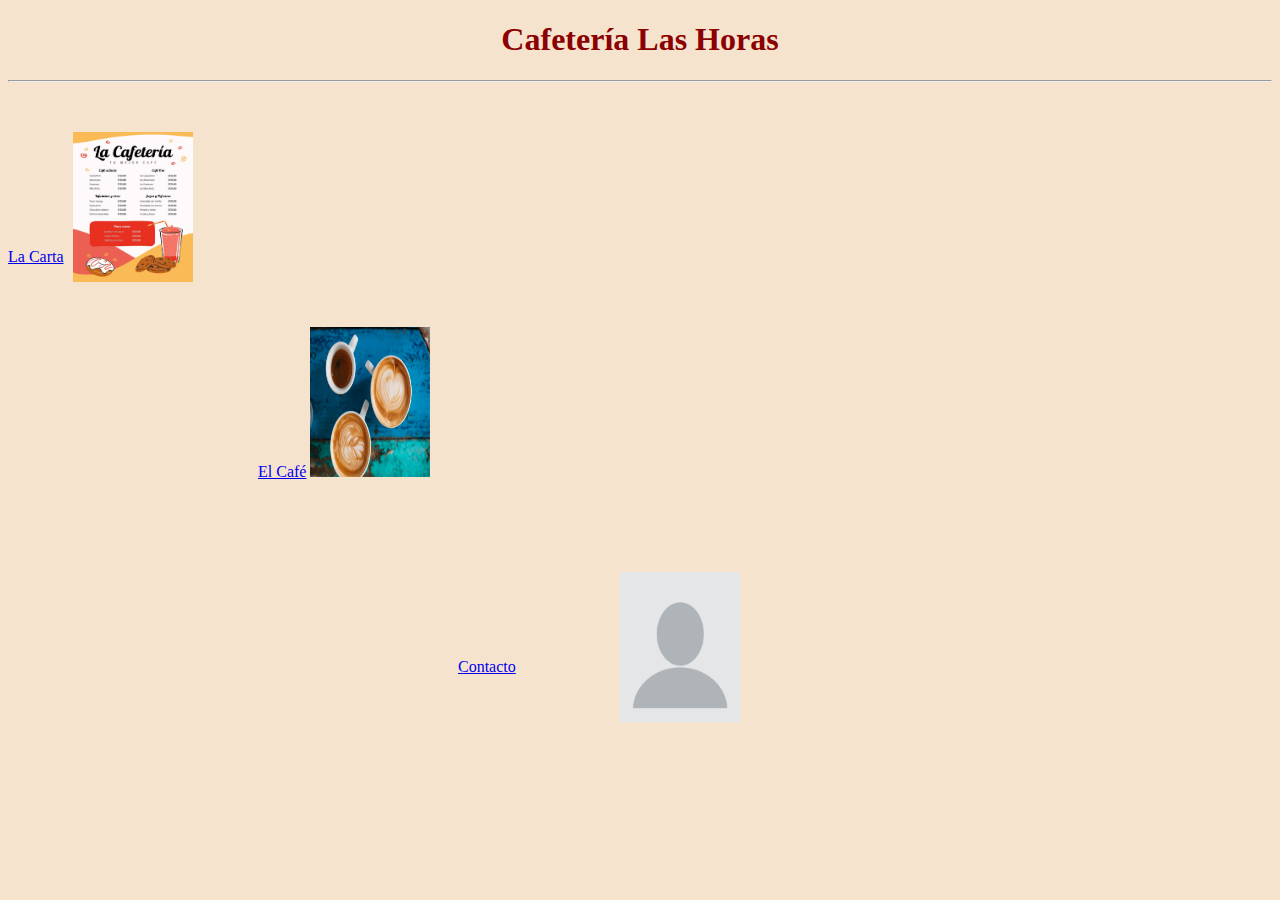
<file: index.html>
<!DOCTYPE html>
<html lang="en">
<head>
    <meta charset="UTF-8">
    <meta name="viewport" content="width=device-width, initial-scale=1.0">
    <title>Document</title>
    <link rel="stylesheet" href="style.css">
</head>
<body>
    <body>
        <header>
            <h1>
                <center>
                Cafetería Las Horas
                </center>
            </h1>
        </header>
        <hr>
<main>
    <section>
        <p class="carta">
            <a href="lacarta.html">La Carta</a>
        </p>
        <img class="carta" src="img/1131w-O6bwHGq0KvU.webp" alt="404" width="120px" height="150px">
        <p class="cafes">
            <a href="elcafe.html">El Café</a>
            <img class="cafes" src="img/taza-para-cada-café-1.png" alt="404" width="120px" height="150px">
        </p>
        <p class="contacto">
            <a href="contacto.html">Contacto</a>
            <img class="contacto" src="img/blank-profile-picture-973460_960_720.webp" alt="404" width="120px" height="150px">
        </p>
    </section>
</main>

</body>
</html>
</file>
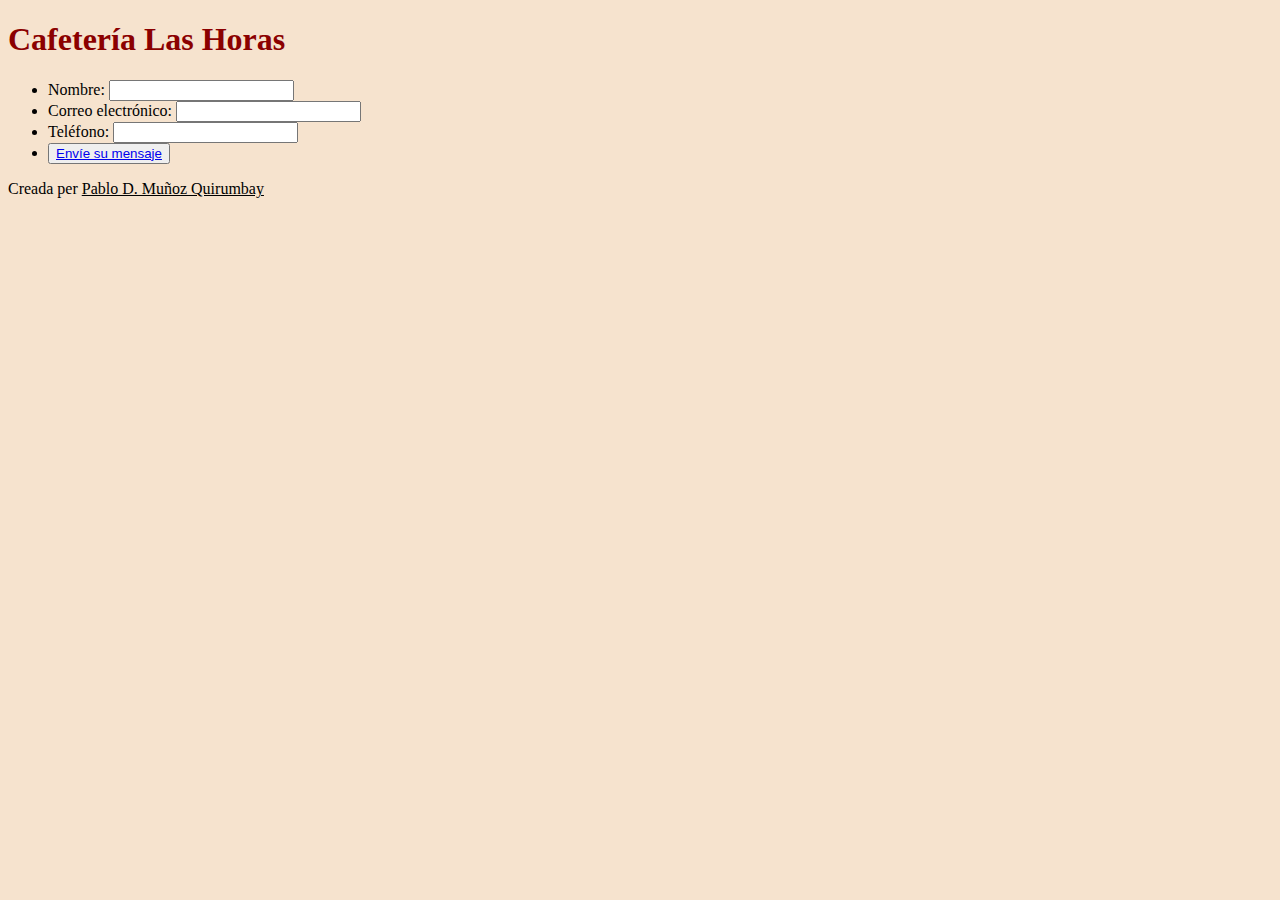
<file: contacto.html>
<!DOCTYPE html>
<html lang="en">
<head>
    <meta charset="UTF-8">
    <meta name="viewport" content="width=device-width, initial-scale=1.0">
    <title>Document</title>
    <link rel="stylesheet" href="style.css">
    <script>
        function myfunction(){
                alert("Se a ejecutado evento onload");
        }
                </script>
</head>
<body>
    <header>
        <h1>
            Cafetería Las Horas
        </h1>
    </header>
    <section>
        <form action="/my-handling-form-page" method="post">
            <ul>
              <li>
                <label for="name">Nombre:</label>
                <input type="text" id="name" name="user_name" />
              </li>
              <li>
                <label for="mail">Correo electrónico:</label>
                <input type="email" id="mail" name="user_mail" />
              </li>
              <li>
                <label for="Telefono">Teléfono:</label>
                <input type="Telefono" id="Telefono" name="user_Telefono" />
              </li>
              
              <li class="button">
                <button type="submit"><a href="index.html">Envíe su mensaje</a></button> 
              </li>
            </ul>
          </form>
    </section>
      <footer>
    <p>Creada per <u>Pablo D. Muñoz Quirumbay</u></p>
      </footer>
    </main>
    </body>
    </html>
</body>
</html>
</file>
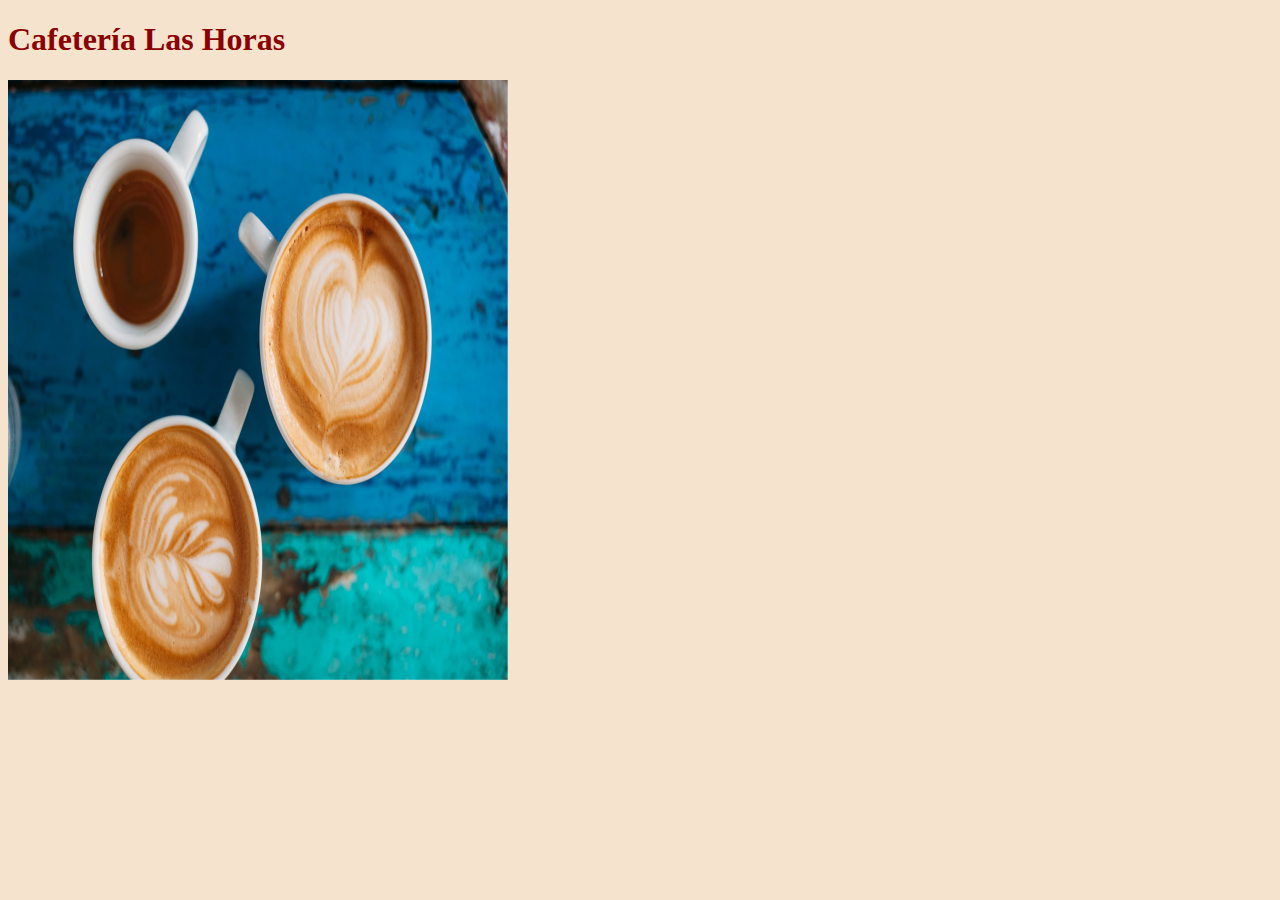
<file: elcafe.html>
<!DOCTYPE html>
<html lang="en">
<head>
    <meta charset="UTF-8">
    <meta name="viewport" content="width=device-width, initial-scale=1.0">
    <title>Document</title>
    <link rel="stylesheet" href="style.css">
</head>
<body>
    <body>
        <header>
            <h1>
                Cafetería Las Horas
            </h1>
        </header>
        <img class="cafes" src="img/taza-para-cada-café-1.png" alt="404" width="500px" height="600px">
</body>
</html>
</file>
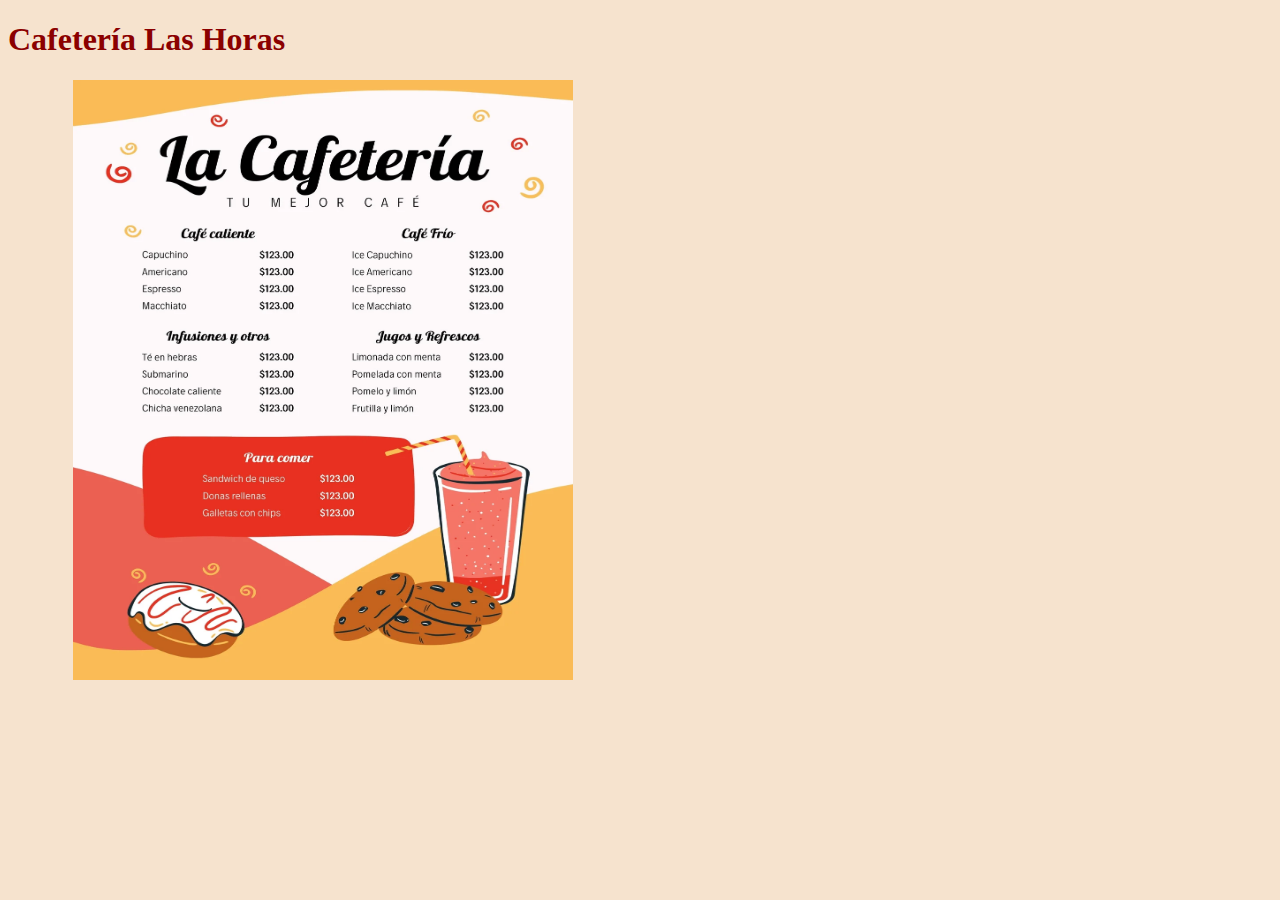
<file: lacarta.html>
<!DOCTYPE html>
<html lang="en">
<head>
    <meta charset="UTF-8">
    <meta name="viewport" content="width=device-width, initial-scale=1.0">
    <title>Document</title>
    <link rel="stylesheet" href="style.css">
</head>
<body>
    <body>
        <header>
            <h1>
                Cafetería Las Horas
            </h1>
        </header>
        <img class="carta" src="img/1131w-O6bwHGq0KvU.webp" alt="404" width="500px" height="600px">
          
</body>
</html>
</file>
<file: style.css>
h1{
  color: darkred;
  font-style: unset;

}
body{
  background-color: #f6e3ce;
}
p.carta{
  position: relative;
  top: 150px;
}
img.carta{
  position: relative;
  top: 0px;
  left: 65px;
}
p.cafes{
  position: relative;
  top: 25px;
  left: 250px;
}
img.cafe{
  position: relative;
  top: 25px;
  left: 315px;
}
p.contacto{
  position: relative;
  top: 50px;
  left: 450px;
}
img.contacto{
  position: relative;
  top: 50px;
  left: 100px;
}
</file>
